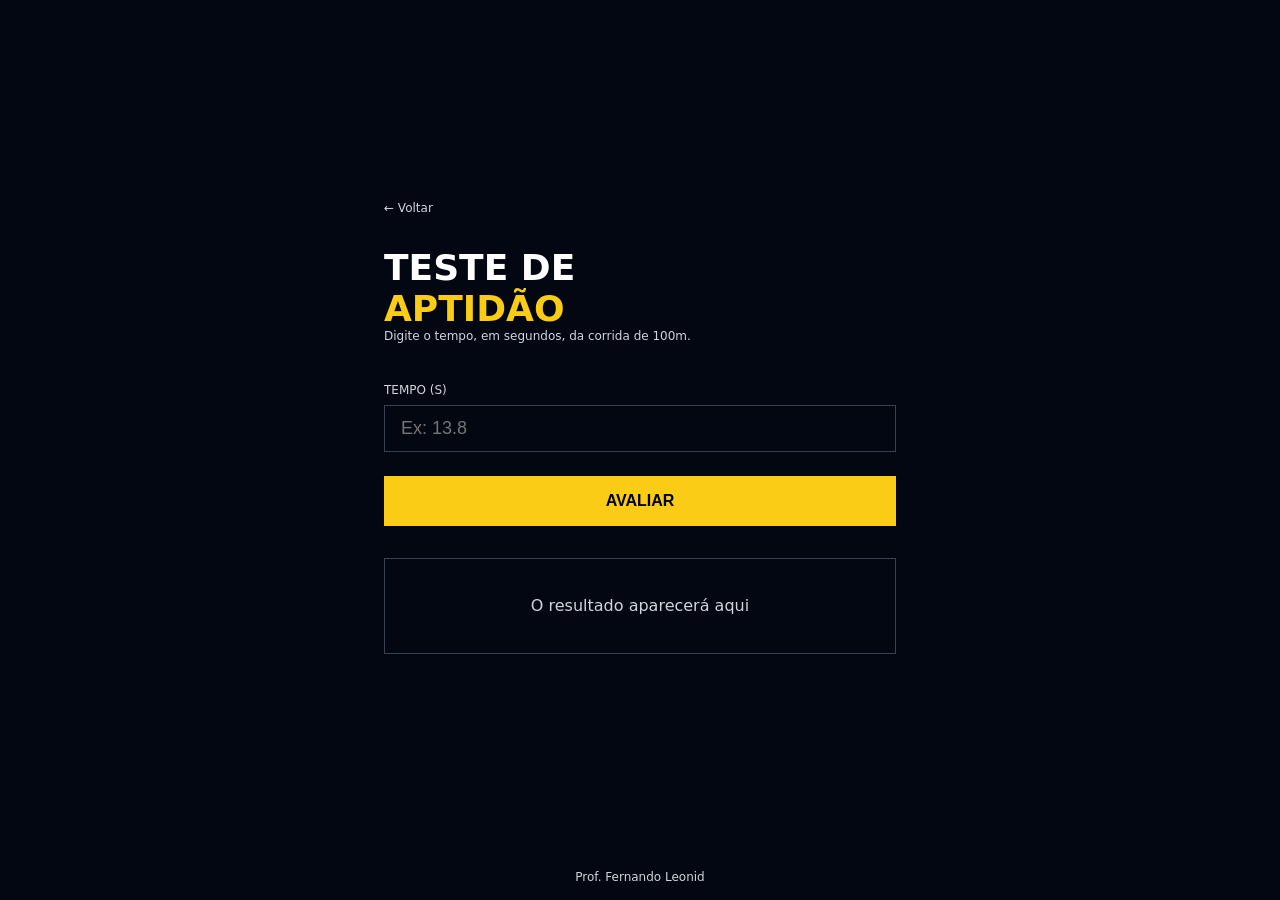
<file: 01-teste-aptidao/index.html>
<!DOCTYPE html>
<html lang="pt-BR">

<head>
  <meta charset="UTF-8" />
  <meta name="viewport" content="width=device-width, initial-scale=1.0" />
  <title>Teste de Aptidão</title>
  <script src="app.js"></script>
  <link rel="stylesheet" href="style.css" />
</head>

<body>
  <main>
    <div class="conteudo">
      <a href="../index.html" class="voltar">← Voltar</a>

      <h1>
        Teste de <span>Aptidão</span>
      </h1>
      <p class="descricao">
        Digite o tempo, em segundos, da corrida de 100m.
      </p>

      <label>Tempo (s)</label>
      <input id="tempo" type="number" placeholder="Ex: 13.8" />

      <button onclick="avaliar()">Avaliar</button>

      <div id="resultado" class="resultado">
        O resultado aparecerá aqui
      </div>
    </div>
  </main>

  <footer>
    <p>Prof. Fernando Leonid</p>
  </footer>
</body>

</html>
</file>
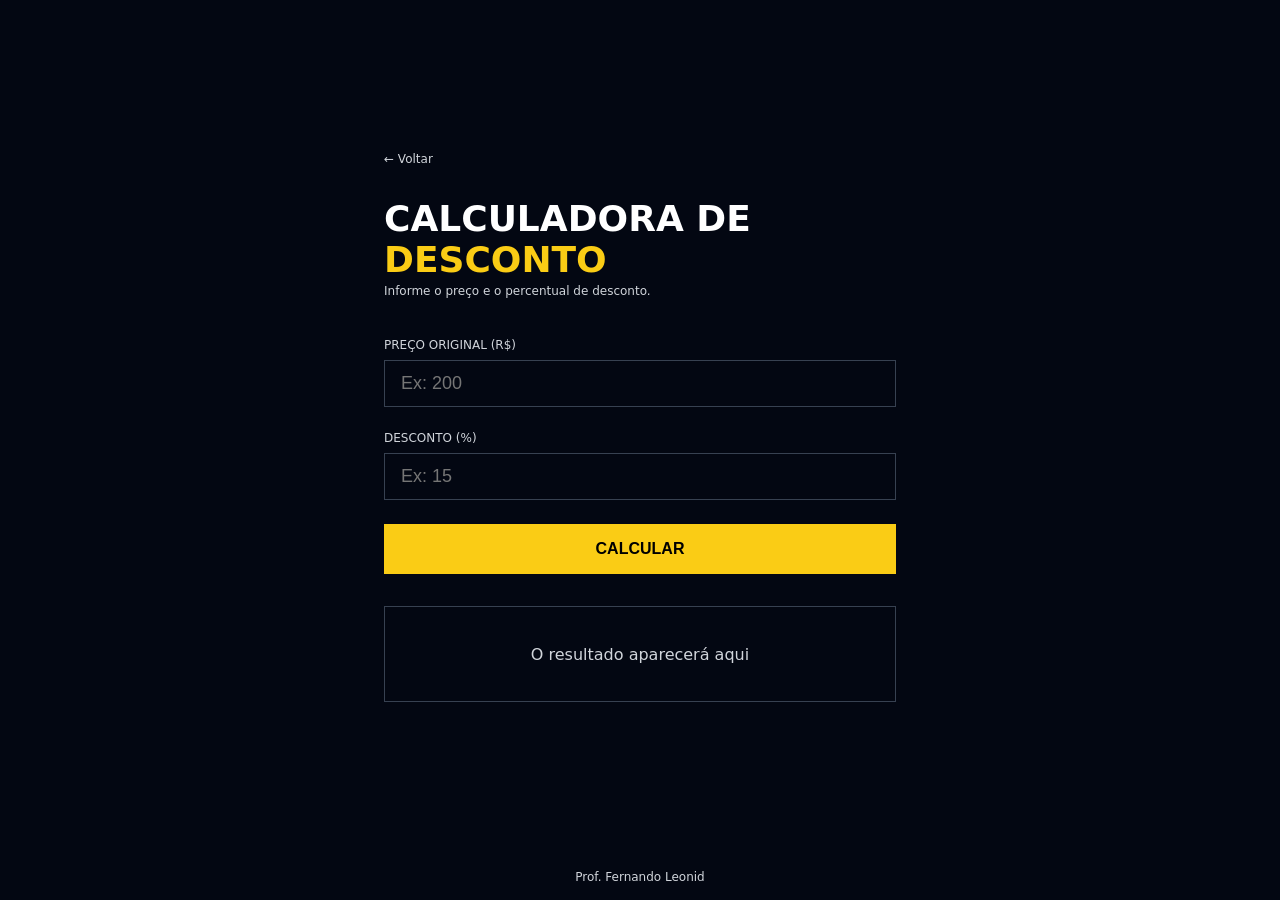
<file: 02-calculadora-desconto/index.html>
<!DOCTYPE html>
<html lang="pt-BR">

<head>
  <meta charset="UTF-8" />
  <meta name="viewport" content="width=device-width, initial-scale=1.0" />
  <title>Calculadora de Desconto</title>
  <script src="app.js"></script>
  <link rel="stylesheet" href="style.css" />
</head>

<body>

  <main>
    <div class="conteudo">

      <a href="../index.html" class="voltar">← Voltar</a>

      <h1>Calculadora de <span>Desconto</span></h1>
      <p class="descricao">Informe o preço e o percentual de desconto.</p>

      <label>Preço Original (R$)</label>
      <input id="preco-original" type="number" placeholder="Ex: 200" />

      <label>Desconto (%)</label>
      <input id="desconto" type="number" placeholder="Ex: 15" />

      <button onclick="calcularDesconto()">Calcular</button>

      <div id="resultado" class="resultado">
        O resultado aparecerá aqui
      </div>

    </div>
  </main>

  <footer>
    <p>Prof. Fernando Leonid</p>
  </footer>

</body>

</html>
</file>
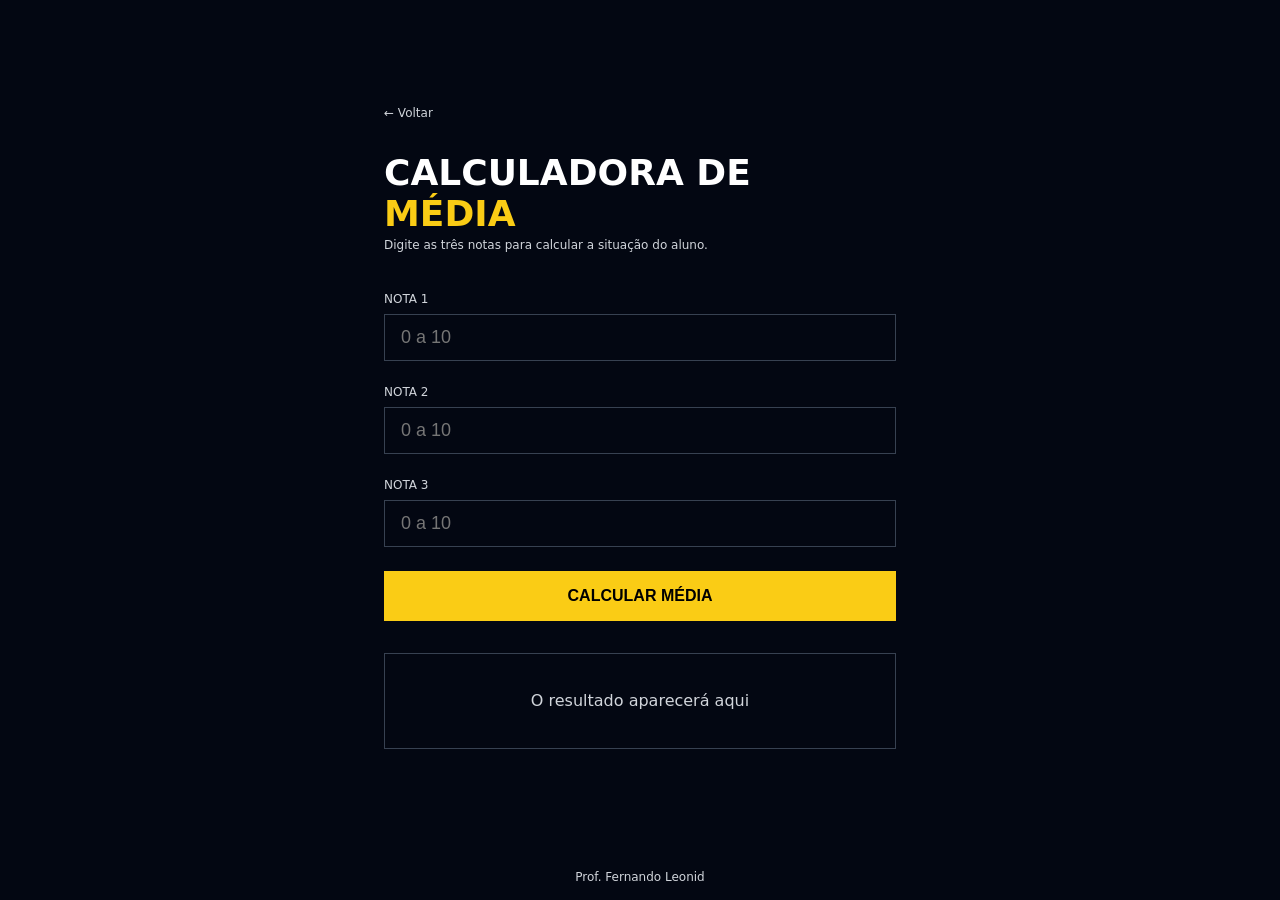
<file: 03-calculadora-media/index.html>
<!DOCTYPE html>
<html lang="pt-BR">

<head>
  <meta charset="UTF-8" />
  <meta name="viewport" content="width=device-width, initial-scale=1.0" />
  <title>Calculadora de Média</title>
  <link rel="stylesheet" href="style.css" />
</head>

<body>

  <main>
    <div class="conteudo">

      <a href="../index.html" class="voltar">← Voltar</a>

      <h1>
        Calculadora de
        <span>Média</span>
      </h1>
      <p class="descricao">Digite as três notas para calcular a situação do aluno.</p>

      <label>Nota 1</label>
      <input id="nota1" type="number" placeholder="0 a 10" min="0" max="10" />

      <label>Nota 2</label>
      <input id="nota2" type="number" placeholder="0 a 10" min="0" max="10" />

      <label>Nota 3</label>
      <input id="nota3" type="number" placeholder="0 a 10" min="0" max="10" />

      <button onclick="calcularMedia()">Calcular Média</button>

      <div class="resultado">
        O resultado aparecerá aqui
      </div>

    </div>
  </main>

  <footer>
    <p>Prof. Fernando Leonid</p>
  </footer>

</body>

</html>
</file>
<file: 01-teste-aptidao/style.css>
* {
  margin: 0;
  padding: 0;
  box-sizing: border-box;
}

body {
  background-color: #030712;
  min-height: 100vh;
  display: flex;
  flex-direction: column;
  font-family: system-ui, sans-serif;
}

main {
  flex: 1;
  display: flex;
  align-items: center;
  justify-content: center;
  padding: 2rem;
}

.conteudo {
  width: 100%;
  max-width: 32rem;
}

.voltar {
  display: block;
  margin-bottom: 2rem;
  color: #d1d5db;
  font-size: 0.75rem;
  text-decoration: none;
  transition: color 0.2s;
}

.voltar:hover {
  color: #facc15;
}

h1 {
  display: flex;
  flex-direction: column;
  font-size: 2.25rem;
  font-weight: 900;
  color: #fff;
  text-transform: uppercase;
}

h1 span {
  color: #facc15;
}

.descricao {
  margin-bottom: 2.5rem;
  color: #d1d5db;
  font-size: 0.75rem;
}

label {
  display: block;
  margin-bottom: 0.5rem;
  color: #d1d5db;
  font-size: 0.75rem;
  text-transform: uppercase;
}

input {
  width: 100%;
  padding: 0.75rem 1rem;
  margin-bottom: 1.5rem;
  color: #fff;
  font-size: 1.125rem;
  background: transparent;
  border: 1px solid #374151;
  outline: none;
  transition: border-color 0.2s;
}

input:focus {
  border-color: #facc15;
}

button {
  width: 100%;
  padding: 1rem;
  margin-bottom: 2rem;
  color: #000;
  font-weight: 900;
  font-size: 1rem;
  background-color: #facc15;
  border: none;
  text-transform: uppercase;
  cursor: pointer;
  transition: background-color 0.2s;
}

button:hover {
  background-color: #fde047;
}

.resultado {
  display: flex;
  min-height: 6rem;
  padding: 1.5rem;
  text-align: center;
  color: #d1d5db;
  border: 1px solid #374151;
  align-items: center;
  justify-content: center;
}

.resultado.apto{
  border: 2px solid #14532d;
  box-shadow: 0 0 8px #14532d;
}

.resultado.nao-apto{
  border: 2px solid #7f1d1d;
  box-shadow: 0 0 8px #7f1d1d;
}

footer {
  display: flex;
  align-items: flex-end;
  justify-content: center;
}

footer p {
  color: #d1d5db;
  font-size: 0.75rem;
  text-align: center;
  padding: 1rem;
}
</file>
<file: 02-calculadora-desconto/style.css>
* {
  margin: 0;
  padding: 0;
  box-sizing: border-box;
}

body {
  background-color: #030712;
  min-height: 100vh;
  display: flex;
  flex-direction: column;
  font-family: system-ui, sans-serif;
}

main {
  flex: 1;
  display: flex;
  align-items: center;
  justify-content: center;
  padding: 2rem;
}

.conteudo {
  width: 100%;
  max-width: 32rem;
}

.voltar {
  display: block;
  margin-bottom: 2rem;
  color: #d1d5db;
  font-size: 0.75rem;
  text-decoration: none;
  transition: color 0.2s;
}

.voltar:hover {
  color: #facc15;
}

h1 {
  font-size: 2.25rem;
  font-weight: 900;
  color: #fff;
  text-transform: uppercase;
  margin-bottom: 0.25rem;
}

h1 span {
  color: #facc15;
}

.descricao {
  color: #d1d5db;
  font-size: 0.75rem;
  margin-bottom: 2.5rem;
}

label {
  display: block;
  margin-bottom: 0.5rem;
  color: #d1d5db;
  font-size: 0.75rem;
  text-transform: uppercase;
}

input {
  width: 100%;
  padding: 0.75rem 1rem;
  margin-bottom: 1.5rem;
  color: #fff;
  font-size: 1.125rem;
  background: transparent;
  border: 1px solid #374151;
  outline: none;
  transition: border-color 0.2s;
}

input:focus {
  border-color: #facc15;
}

button {
  width: 100%;
  padding: 1rem;
  margin-bottom: 2rem;
  color: #000;
  font-weight: 900;
  font-size: 1rem;
  background-color: #facc15;
  border: none;
  text-transform: uppercase;
  cursor: pointer;
  transition: background-color 0.2s;
}

button:hover {
  background-color: #fde047;
}

.resultado {
  display: flex;
  min-height: 6rem;
  padding: 1.5rem;
  text-align: center;
  color: #d1d5db;
  border: 1px solid #374151;
  align-items: center;
  justify-content: center;
}

.resultado.normal{
  border: 2px solid #14532d;
  box-shadow: 0 0 8px #14532d;
}

.resultado.bom{
  border: 2px solid #713f12;
  box-shadow: 0 0 8px #713f12;
}

.resultado.otimo{
  border: 2px solid #7f1d1d;
  box-shadow: 0 0 8px #7f1d1d;
}

footer {
  display: flex;
  align-items: flex-end;
  justify-content: center;
}

footer p {
  color: #d1d5db;
  font-size: 0.75rem;
  text-align: center;
  padding: 1rem;
}
</file>
<file: 03-calculadora-media/style.css>
* {
  margin: 0;
  padding: 0;
  box-sizing: border-box;
}

body {
  background-color: #030712;
  min-height: 100vh;
  display: flex;
  flex-direction: column;
  font-family: system-ui, sans-serif;
}

main {
  flex: 1;
  display: flex;
  align-items: center;
  justify-content: center;
  padding: 2rem;
}

.conteudo {
  width: 100%;
  max-width: 32rem;
}

.voltar {
  display: block;
  margin-bottom: 2rem;
  color: #d1d5db;
  font-size: 0.75rem;
  text-decoration: none;
  transition: color 0.2s;
}

.voltar:hover {
  color: #facc15;
}

h1 {
  display: flex;
  flex-direction: column;
  font-size: 2.25rem;
  font-weight: 900;
  color: #fff;
  text-transform: uppercase;
  margin-bottom: 0.25rem;
}

h1 span {
  color: #facc15;
}

.descricao {
  color: #d1d5db;
  font-size: 0.75rem;
  margin-bottom: 2.5rem;
}

label {
  display: block;
  margin-bottom: 0.5rem;
  color: #d1d5db;
  font-size: 0.75rem;
  text-transform: uppercase;
}

input {
  width: 100%;
  padding: 0.75rem 1rem;
  margin-bottom: 1.5rem;
  color: #fff;
  font-size: 1.125rem;
  background: transparent;
  border: 1px solid #374151;
  outline: none;
  transition: border-color 0.2s;
}

input:focus {
  border-color: #facc15;
}

button {
  width: 100%;
  padding: 1rem;
  margin-bottom: 2rem;
  color: #000;
  font-weight: 900;
  font-size: 1rem;
  background-color: #facc15;
  border: none;
  text-transform: uppercase;
  cursor: pointer;
  transition: background-color 0.2s;
}

button:hover {
  background-color: #fde047;
}

.resultado {
  display: flex;
  min-height: 6rem;
  padding: 1.5rem;
  text-align: center;
  color: #d1d5db;
  border: 1px solid #374151;
  align-items: center;
  justify-content: center;
}

.resultado.aprovado{
  border: 2px solid #14532d;
  box-shadow: 0 0 8px #14532d;
 
}

.resultado.reprovado{
  border: 2px solid #7f1d1d;
  box-shadow: 0 0 8px #7f1d1d;
}

.resultado.recuperacao{
  border: 2px solid #713f12;
  box-shadow: 0 0 8px #713f12;
}

footer {
  display: flex;
  align-items: flex-end;
  justify-content: center;
}

footer p {
  color: #d1d5db;
  font-size: 0.75rem;
  text-align: center;
  padding: 1rem;
}
</file>
